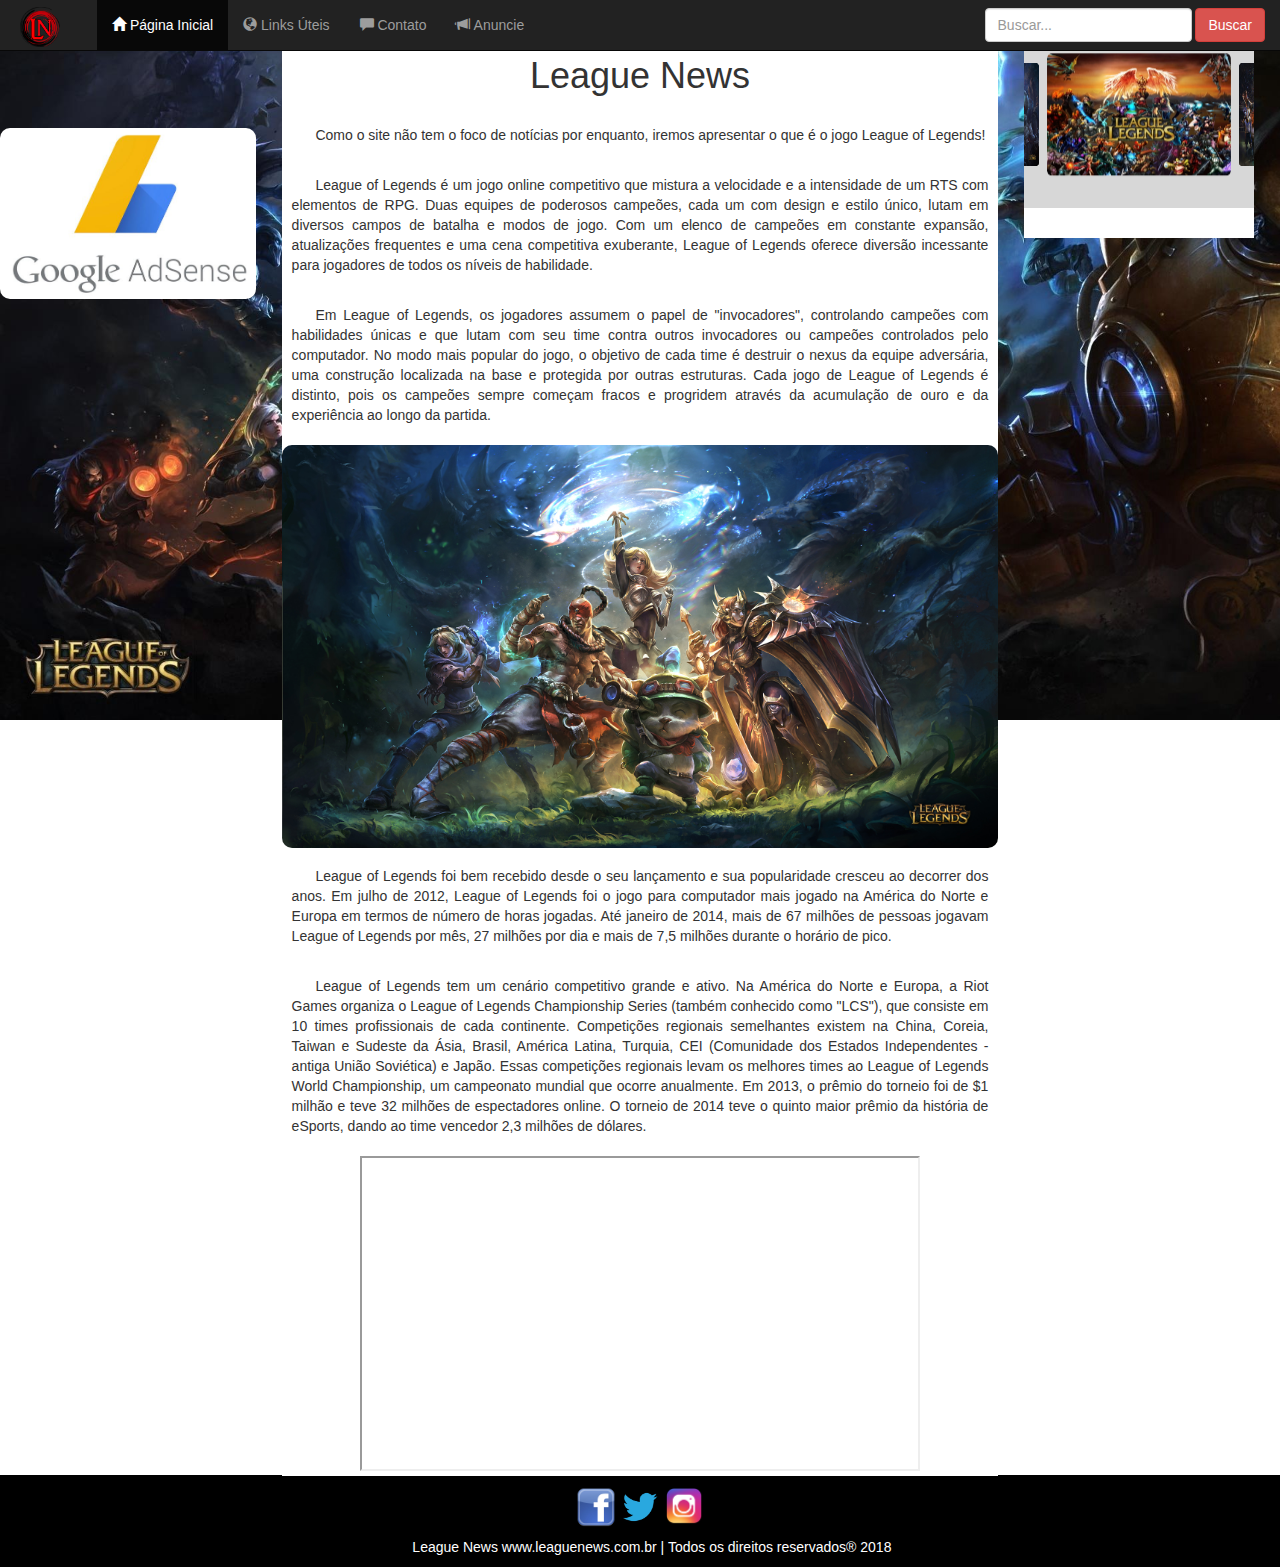
<file: index.html>
<!DOCTYPE html>
<html lang="pt-br">
	<head>
		<title> League News - Empresa focada em compartilhar as notícias mais recentes de League of Legends </title>
		<meta charset="UTF-8">
		<meta name="description" content="Página que tem como foco apresentação de uma empresa de notícias relacionadas ao universo de League of Legends">
		<meta name="author" content="Müller Gonçalves e Thiago Silva">
		<meta name="keywords" content="League of Legends, Notícias, News, Jogos, Empresa">
		<meta name="viewport" content="width=device-width, initial scale=1.0">
		<link rel="stylesheet" type="text/css" href="css/estilo.css">
		<link rel="stylesheet" href="css/bootstrap.min.css">
		<script src="http://arquivos.weblibras.com.br/auto/wl-min.js"></script>
		<script src="js/bootstrap.min.js"></script>
		<script src="js/jquery-3.1.1.min.js"></script>
		<link rel="shortcut icon" href="images/logo.png">
		
		<script src="http://arquivos.weblibras.com.br/auto/wl-min.js"></script>
		<script>
			var wl = new WebLibras();
		</script>

	</head>
	<body>
		<div id="geral">
		<div id="recipiente"></div>
			<nav style="margin-bottom:30px" class="navbar navbar-inverse navbar-fixed-top">
				<a class="navbar-brand" href="index.html">
					<span><img id="logo" src="images/logo.png" width="40" height="40" class="d-inline-block align-top" alt="Logo do WebSite com as letra LN"></span>
				</a>
			<div class="nav-header">
				<a class="navbar-brand" href="index.html">  </a>
			</div>
				<ul class="nav navbar-nav no-wlauto">
					<li class="active"><a href="index.html"><span class="glyphicon glyphicon-home"></span> Página Inicial </a></li>
					<li><a href="links.html"><span class="glyphicon glyphicon-globe"></span> Links Úteis </a></li>
					<li><a href="contato.html"><span class="glyphicon glyphicon-comment"></span> Contato </a></li>
					<li><a href="anuncios.html"><span class="glyphicon glyphicon-bullhorn"></span> Anuncie </a></li>
				</ul>
			<div id="form">
				<form class="navbar-form navbar-left" action="/action_page.php">
					<div class="form-group">
						<input type="text" class="form-control" placeholder="Buscar...">
					</div>
						<button type="submit" class="btn btn-danger"> Buscar </button>
				</form>	
			</div>
			</nav>
			<aside class="esquerda">
				<img id="adsense" class="img-responsive" src="images/ad.jpg" alt="Adsense">
			</aside>
			<section>
				<h1> League News </h1>
				<p> Como o site não tem o foco de notícias por enquanto, iremos apresentar o que é o jogo League of Legends! </p>
				<p> 
					League of Legends é um jogo online competitivo que mistura a velocidade e a intensidade de um RTS com elementos de 	RPG. Duas equipes de poderosos campeões, cada um com design e estilo único, lutam em diversos campos de batalha e modos de jogo. Com um elenco de campeões em constante expansão, atualizações frequentes e uma cena competitiva exuberante, League of Legends oferece diversão incessante para jogadores de todos os níveis de habilidade. 
				</p>
				<p>	
					Em League of Legends, os jogadores assumem o papel de "invocadores", controlando campeões com habilidades únicas e que lutam com seu time contra outros invocadores ou campeões controlados pelo computador. No modo mais popular do jogo, o objetivo de cada time é destruir o nexus da equipe adversária, uma construção localizada na base e protegida por outras estruturas. Cada jogo de League of Legends é distinto, pois os campeões sempre começam fracos e progridem através da acumulação de ouro e da experiência ao longo da partida.
				</p>
				<img class="img-responsive" src="images/pilares.jpg" alt="Principais Personagens">
				<p>
					League of Legends foi bem recebido desde o seu lançamento e sua popularidade cresceu ao decorrer dos anos. Em julho de 2012, League of Legends foi o jogo para computador mais jogado na América do Norte e Europa em termos de número de horas jogadas. Até janeiro de 2014, mais de 67 milhões de pessoas jogavam League of Legends por mês, 27 milhões por dia e mais de 7,5 milhões durante o horário de pico.
				</p>
				<p>
					League of Legends tem um cenário competitivo grande e ativo. Na América do Norte e Europa, a Riot Games organiza o League of Legends Championship Series (também conhecido como "LCS"), que consiste em 10 times profissionais de cada continente. Competições regionais semelhantes existem na China, Coreia, Taiwan e Sudeste da Ásia, Brasil, América Latina, Turquia, CEI (Comunidade dos Estados Independentes - antiga União Soviética) e Japão. Essas competições regionais levam os melhores times ao League of Legends World Championship, um campeonato mundial que ocorre anualmente. Em 2013, o prêmio do torneio foi de $1 milhão e teve 32 milhões de espectadores online. O torneio de 2014 teve o quinto maior prêmio da história de eSports, dando ao time vencedor 2,3 milhões de dólares.
				</p>
				<div id="video">
					<iframe class="videosection" src="https://www.youtube.com/embed/tshT8ccEpvY" allow="autoplay; encrypted-media" allowfullscreen></iframe>
				</div>	
			</section>
			<article class="direita">
				<h2 class="naoaparece"> Olá </h2>
				<iframe class="galeria" src="wowslider.html"></iframe>
			</article>
			<footer class="rodape">
					<a target="_blank" href="http://www.facebook.com.br"> <img src="images/face.png" alt="facebook logo"></a> 
					<a target="_blank" href="http://www.twitter.com.br"> <img src="images/twitter.png" alt="twitter logo"></a> 
					<a target="_blank" href="https://www.instagram.com/?hl=pt-br"><img src="images/instagram.png" alt="instagram logo"></a>
				<p> League News <span id="linksite">www.leaguenews.com.br</span> | Todos os direitos reservados&reg; 2018</p>
			</footer>
		</div>
	</body>
</html>
</file>
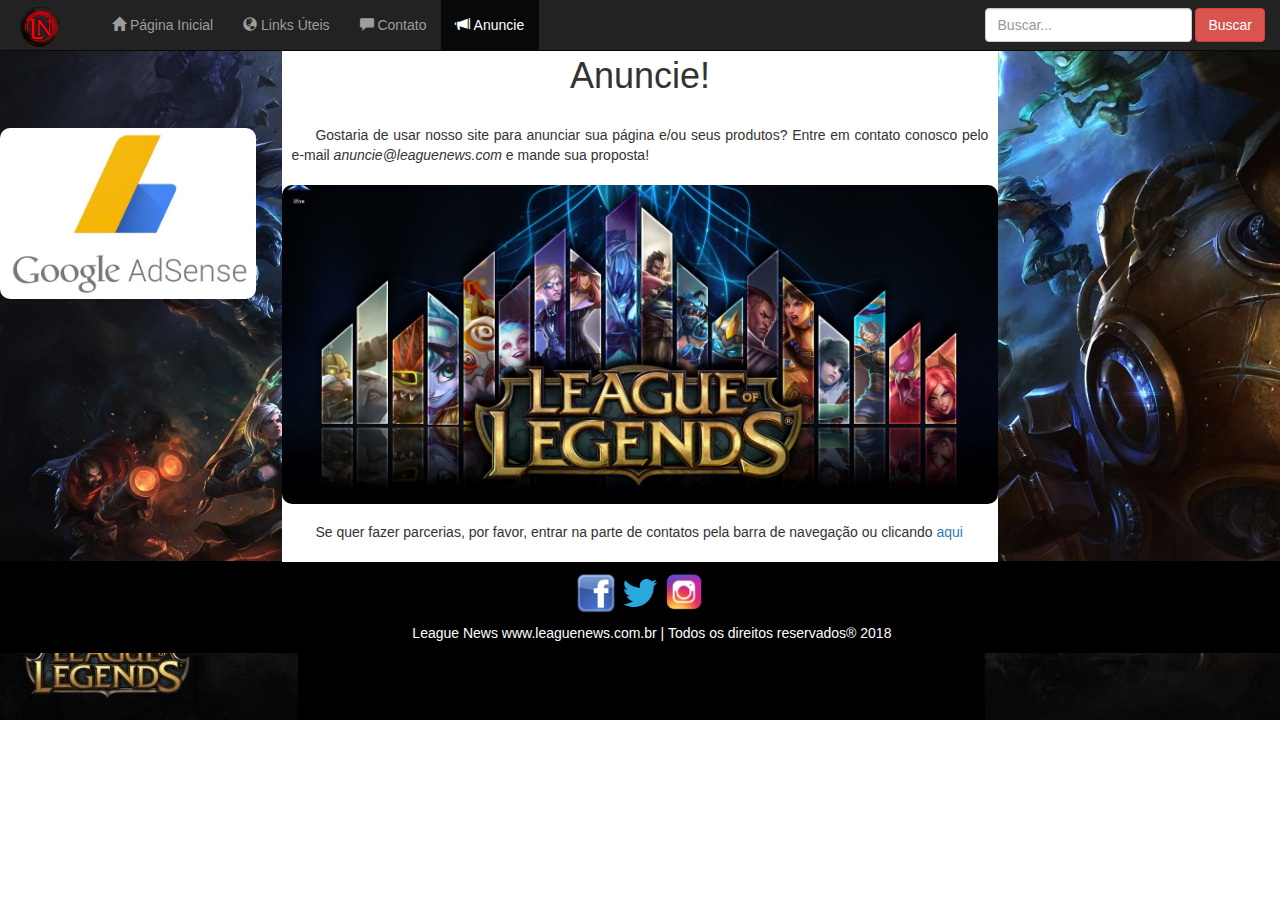
<file: anuncios.html>
<!DOCTYPE html>
<html lang="pt-br">
	<head>
		<title> League News - Empresa focada em compartilhar as notícias mais recentes de League of Legends </title>
		<meta charset="UTF-8">
		<meta name="description" content="Página que tem como foco apresentação de uma empresa de notícias relacionadas ao universo de League of Legends">
		<meta name="author" content="Müller Gonçalves e Thiago Silva">
		<meta name="keywords" content="League of Legends, Notícias, News, Jogos, Empresa">
		<meta name="viewport" content="width=device-width, initial scale=1.0">
		<link rel="stylesheet" type="text/css" href="css/estilo.css">
		<link rel="stylesheet" href="css/bootstrap.min.css">
		<script src="js/bootstrap.min.js"></script>
		<script src="js/jquery-3.1.1.min.js"></script>
		<link rel="shortcut icon" href="images/logo.png">
		<script src="http://arquivos.weblibras.com.br/auto/wl-min.js"></script>
		<script>
			var wl = new WebLibras();
		</script>
	</head>
	<body>
		<div id="geral">
			<nav style="margin-bottom:30px" class="navbar navbar-inverse navbar-fixed-top">
			<a class="navbar-brand" href="index.html">
				<span><img id="logo" src="images/logo.png" width="40" height="40" class="d-inline-block align-top" alt="Logo do WebSite com as letra LN"></span>
			</a>
			<div class="nav-header">
				<a class="navbar-brand" href="index.html">  </a>
			</div>
				<ul class="nav navbar-nav no-wlauto">
					<li><a href="index.html"><span class="glyphicon glyphicon-home"></span> Página Inicial </a></li>
					<li><a href="links.html"><span class="glyphicon glyphicon-globe"></span> Links Úteis </a></li>
					<li><a href="contato.html"><span class="glyphicon glyphicon-comment"></span> Contato </a></li>
					<li class="active"><a href="anuncios.html"><span class="glyphicon glyphicon-bullhorn"></span> Anuncie </a></li>
				</ul>
			<div id="form">
				<form class="navbar-form navbar-left" action="/action_page.php">
					<div class="form-group">
						<input type="text" class="form-control" placeholder="Buscar...">
					</div>
						<button type="submit" class="btn btn-danger"> Buscar </button>
				</form>	
			</div>
			</nav>
			<aside class="esquerda">
				<img id="adsense" class="img-responsive" src="images/ad.jpg" alt="Adsense">
			</aside>
			<section>
				<h1> Anuncie! </h1>
				<p id="anuncio">
					Gostaria de usar nosso site para anunciar sua página e/ou seus produtos? Entre em contato conosco pelo e-mail <span id="email"> anuncie@leaguenews.com </span> e mande sua proposta!
				</p>
				<img class="img-responsive" src="images/lol.png" alt="Imagem do jogo League of Legends">
				<p>
					Se quer fazer parcerias, por favor, entrar na parte de contatos pela barra de navegação ou clicando <a href="contato.html"> aqui </a>
				</p>	
			</section>
			<footer class="rodape">
					<a target="_blank" href="http://www.facebook.com.br"> <img src="images/face.png" alt="facebook logo"></a> 
					<a target="_blank" href="http://www.twitter.com.br"> <img src="images/twitter.png" alt="twitter logo"></a> 
					<a target="_blank" href="https://www.instagram.com/?hl=pt-br"><img src="images/instagram.png" alt="instagram logo"></a>
				<p> League News <span id="linksite">www.leaguenews.com.br</span> | Todos os direitos reservados&reg; 2018</p>
			</footer>
		</div>
	</body>
</html>
</file>
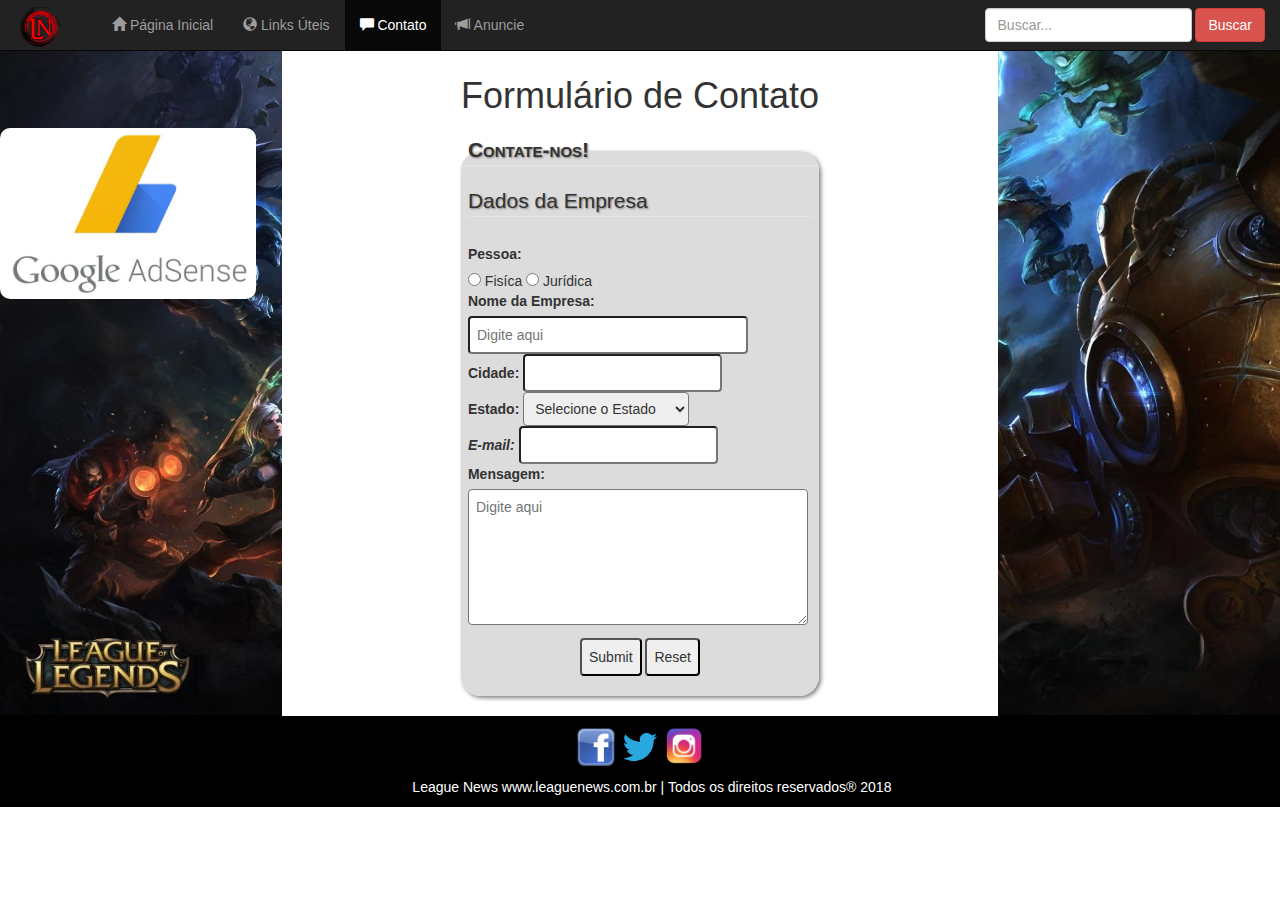
<file: contato.html>
<!DOCTYPE html>
<html lang="pt-br">
	<head>
		<title> League News - Empresa focada em compartilhar as notícias mais recentes de League of Legends </title>
		<meta charset="UTF-8">
		<meta name="description" content="Página que tem como foco apresentação de uma empresa de notícias relacionadas ao universo de League of Legends">
		<meta name="author" content="Müller Gonçalves e Thiago Silva">
		<meta name="keywords" content="League of Legends, Notícias, News, Jogos, Empresa">
		<meta name="viewport" content="width=device-width, initial scale=1.0">
		<link rel="stylesheet" type="text/css" href="css/estilo.css">
		<link rel="stylesheet" href="css/bootstrap.min.css">
		<script src="js/bootstrap.min.js"></script>
		<script src="js/jquery-3.1.1.min.js"></script>
		<script type="text/javascript" src="js/script.js"></script>
		<link rel="shortcut icon" href="images/logo.png">
		<script src="http://arquivos.weblibras.com.br/auto/wl-min.js"></script>
		<script>
			var wl = new WebLibras();
		</script>
	</head>
	<body>
		<div id="geral">
			<nav style="margin-bottom:30px" class="navbar navbar-inverse navbar-fixed-top">
			<a class="navbar-brand" href="index.html">
				<span><img id="logo" src="images/logo.png" width="40" height="40" class="d-inline-block align-top" alt="Logo do WebSite com as letra LN"></span>
			</a>
			<div class="nav-header">
				<a class="navbar-brand" href="index.html">  </a>
			</div>
				<ul class="nav navbar-nav no-wlauto">
					<li><a href="index.html"><span class="glyphicon glyphicon-home"></span> Página Inicial </a></li>
					<li><a href="links.html"><span class="glyphicon glyphicon-globe"></span> Links Úteis </a></li>
					<li class="active"><a href="contato.html"><span class="glyphicon glyphicon-comment"></span> Contato </a></li>
					<li><a href="anuncios.html"><span class="glyphicon glyphicon-bullhorn"></span> Anuncie </a></li>
				</ul>
			<div id="form">
				<form class="navbar-form navbar-left" action="">
					<div class="form-group">
						<input type="text" class="form-control" placeholder="Buscar...">
					</div>
						<button type="submit" class="btn btn-danger"> Buscar </button>
				</form>	
			</div>
			</nav>
			<aside class="esquerda">
				<img id="adsense" class="img-responsive" src="images/ad.jpg" alt="Adsense">
			</aside>
			<section><br>
			<h1> Formulário de Contato </h1>
			<form method="post" name="form" action="/action_page.php" id="formi" onSubmit="return validar()">
				<fieldset class="maior">
					<legend class="titulo">
						Contate-nos!
					</legend>
						<fieldset class="caixa">
							<legend> Dados da Empresa </legend>
							<label id="pessoa"> Pessoa: </label><br>
							<input type="radio" name="pessoa" value="F"> Fisíca 
							<input type="radio" name="pessoa" value="J"> Jurídica <br>
							<label id="nomeEmpresa">Nome da Empresa:</label> 
							<input type="text" name="nome" size="30" required="required" placeholder="Digite aqui"><br>
							<label id="cidade">Cidade:</label>
							<input type="text" name="cidade" size="20" required="required"><br>
							<label>Estado:</label>
							<select id="estado" name="estado">
								<option value="estado">Selecione o Estado</option> 
								<option value="ac">Acre</option> 
								<option value="al">Alagoas</option> 
								<option value="am">Amazonas</option> 
								<option value="ap">Amapá</option> 
								<option value="ba">Bahia</option> 
								<option value="ce">Ceará</option> 
								<option value="df">Distrito Federal</option> 
								<option value="es">Espírito Santo</option> 
								<option value="go">Goiás</option>
								<option value="ma">Maranhão</option>
								<option value="mt">Mato Grosso</option> 
								<option value="ms">Mato Grosso do Sul</option> 
								<option value="mg">Minas Gerais</option> 
								<option value="pa">Pará</option> 
								<option value="pb">Paraíba</option> 
								<option value="pr">Paraná</option> 
								<option value="pe">Pernambuco</option> 
								<option value="pi">Piauí</option> 
								<option value="rj">Rio de Janeiro</option> 
								<option value="rn">Rio Grande do Norte</option> 
								<option value="ro">Rondônia</option> 
								<option value="rs">Rio Grande do Sul</option> 
								<option value="rr">Roraima</option> 
								<option value="sc">Santa Catarina</option> 
								<option value="se">Sergipe</option> 
								<option value="sp">São Paulo</option> 
								<option value="to">Tocantins</option> 
							</select><br>
						<label id="email">E-mail:</label>
						<input type="email" required="required" name="email">&nbsp;&nbsp;&nbsp;&nbsp;<br>
						<label id="mensagem"> Mensagem: </label><br>
						<textarea name="cursos" cols="38" rows="6" placeholder="Digite aqui"></textarea>
					</fieldset>
					<div class="botao">
						<input type="submit" name="Enviar" id="botao">
						<input type="reset" name="Limpar" id="botao2">
					</div><br>
				</fieldset>
			</form><br>
			</section>
			<footer class="rodape">
					<a target="_blank" href="http://www.facebook.com.br"> <img src="images/face.png" alt="facebook logo"></a> 
					<a target="_blank" href="http://www.twitter.com.br"> <img src="images/twitter.png" alt="twitter logo"></a> 
					<a target="_blank" href="https://www.instagram.com/?hl=pt-br"><img src="images/instagram.png" alt="instagram logo"></a>
				<p> League News <span id="linksite">www.leaguenews.com.br</span> | Todos os direitos reservados&reg; 2018</p>
			</footer>
		</div>
	</body>
</html>
</file>
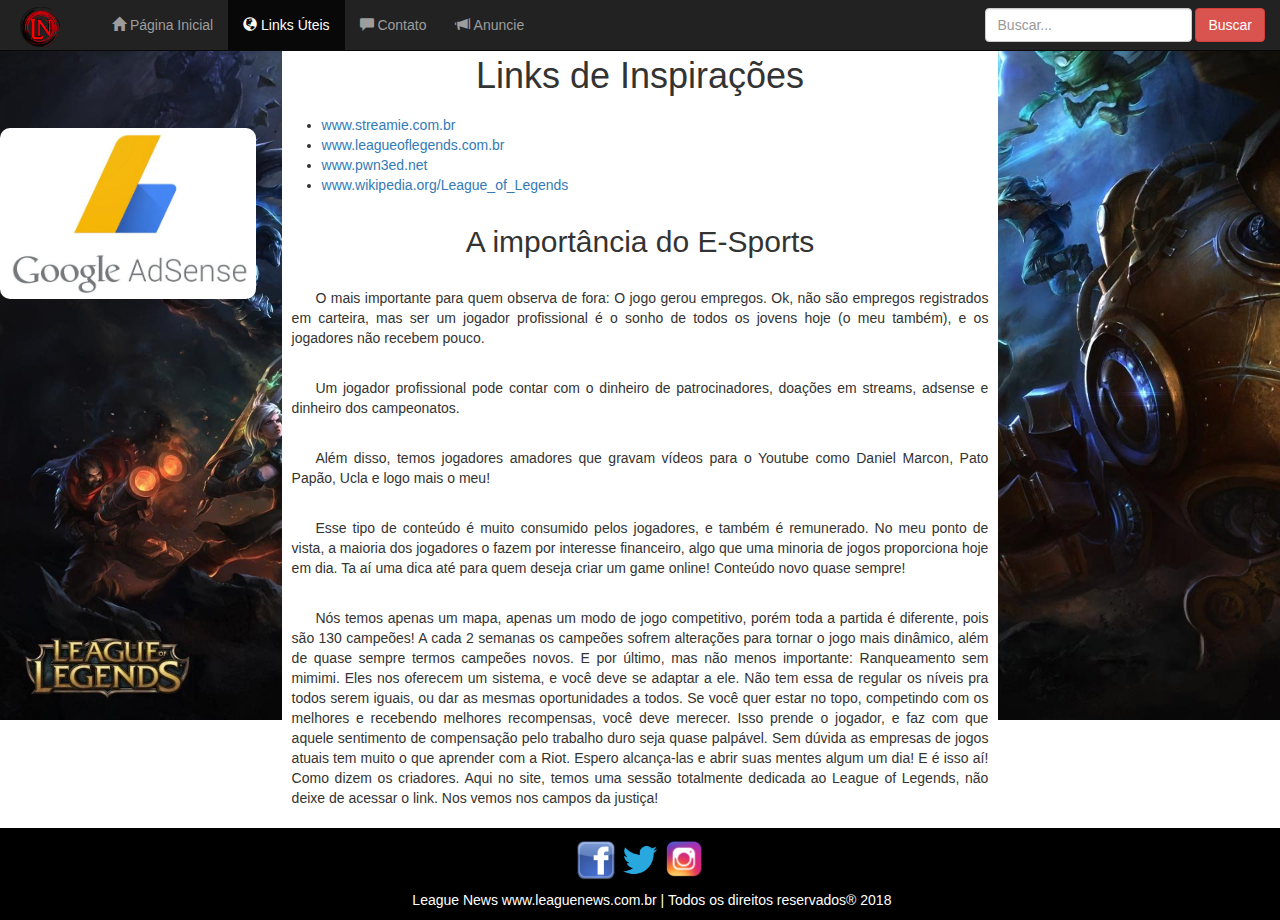
<file: links.html>
<!DOCTYPE html>
<html lang="pt-br">
	<head>
		<title> League News - Empresa focada em compartilhar as notícias mais recentes de League of Legends </title>
		<meta charset="UTF-8">
		<meta name="description" content="Página que tem como foco apresentação de uma empresa de notícias relacionadas ao universo de League of Legends">
		<meta name="author" content="Müller Gonçalves e Thiago Silva">
		<meta name="keywords" content="League of Legends, Notícias, News, Jogos, Empresa">
		<meta name="viewport" content="width=device-width, initial scale=1.0">
		<link rel="stylesheet" type="text/css" href="css/estilo.css">
		<link rel="stylesheet" href="css/bootstrap.min.css">
		<script src="js/bootstrap.min.js"></script>
		<script src="js/jquery-3.1.1.min.js"></script>
		<link rel="shortcut icon" href="images/logo.png">
		<script src="http://arquivos.weblibras.com.br/auto/wl-min.js"></script>
		<script>
			var wl = new WebLibras();
		</script>
	</head>
	<body>
		<div id="geral">
			<nav style="margin-bottom:30px" class="navbar navbar-inverse navbar-fixed-top">
			<a class="navbar-brand" href="index.html">
				<span><img id="logo" src="images/logo.png" width="40" height="40" class="d-inline-block align-top" alt="Logo do WebSite com as letra LN"></span>
			</a>
			<div class="nav-header">
				<a class="navbar-brand" href="index.html">  </a>
			</div>
				<ul class="nav navbar-nav no-wlauto">
					<li><a href="index.html"><span class="glyphicon glyphicon-home"></span> Página Inicial </a></li>
					<li class="active"><a href="links.html"><span class="glyphicon glyphicon-globe"></span> Links Úteis </a></li>
					<li><a href="contato.html"><span class="glyphicon glyphicon-comment"></span> Contato </a></li>
					<li><a href="anuncios.html"><span class="glyphicon glyphicon-bullhorn"></span> Anuncie </a></li>
				</ul>
			<div id="form">
				<form class="navbar-form navbar-left" action="/action_page.php">
					<div class="form-group">
						<input type="text" class="form-control" placeholder="Buscar...">
					</div>
						<button type="submit" class="btn btn-danger"> Buscar </button>
				</form>	
			</div>
			</nav>
			<aside class="esquerda">
				<img id="adsense" class="img-responsive" src="images/ad.jpg" alt="Adsense">
			</aside>
			<section>
				<h1> Links de Inspirações </h1>
				<ul class="link">
					<li><a href="https://streamie.com.br/"> www.streamie.com.br </a></li>
					<li><a href="https://play.br.leagueoflegends.com/pt_BR"> www.leagueoflegends.com.br  </a></li>
					<li><a href="www.pwn3ed.net/"> www.pwn3ed.net </a></li>
					<li><a href="https://pt.wikipedia.org/wiki/League_of_Legends"> www.wikipedia.org/League_of_Legends </a></li>
				</ul>
				<h2> A importância do E-Sports </h2>
				<p>
					O mais importante para quem observa de fora: O jogo gerou empregos. Ok, não são empregos registrados em carteira, mas ser um jogador profissional é o sonho de todos os jovens hoje (o meu também), e os jogadores não recebem pouco.
				</p>
				<p>
					Um jogador profissional pode contar com o dinheiro de patrocinadores, doações em streams, adsense e dinheiro dos campeonatos.
				</p>
				<p>
					Além disso, temos jogadores amadores que gravam vídeos para o Youtube como Daniel Marcon, Pato Papão, Ucla e logo mais o meu!
				</p>
				<p>
					Esse tipo de conteúdo é muito consumido pelos jogadores, e também é remunerado.
					No meu ponto de vista, a maioria dos jogadores o fazem por interesse financeiro, algo que uma minoria de jogos proporciona hoje em dia.
					Ta aí uma dica até para quem deseja criar um game online!
					Conteúdo novo quase sempre!
				</p>
				<p>
					Nós temos apenas um mapa, apenas um modo de jogo competitivo, porém toda a partida é diferente, pois são 130 campeões!

					A cada 2 semanas os campeões sofrem alterações para tornar o jogo mais dinâmico, além de quase sempre termos campeões novos.

					E por último, mas não menos importante: Ranqueamento sem mimimi.

					Eles nos oferecem um sistema, e você deve se adaptar a ele.

					Não tem essa de regular os níveis pra todos serem iguais, ou dar as mesmas oportunidades a todos.

					Se você quer estar no topo, competindo com os melhores e recebendo melhores recompensas, você deve merecer.

					Isso prende o jogador, e faz com que aquele sentimento de compensação pelo trabalho duro seja quase palpável.

					Sem dúvida as empresas de jogos atuais tem muito o que aprender com a Riot.

					Espero alcança-las e abrir suas mentes algum um dia!

					E é isso aí! Como dizem os criadores.

					Aqui no site, temos uma sessão totalmente dedicada ao League of Legends, não deixe de acessar o link.

					Nos vemos nos campos da justiça!
				</p>
			</section>
			<footer class="rodape">
					<a target="_blank" href="http://www.facebook.com.br"> <img src="images/face.png" alt="facebook logo"></a> 
					<a target="_blank" href="http://www.twitter.com.br"> <img src="images/twitter.png" alt="twitter logo"></a> 
					<a target="_blank" href="https://www.instagram.com/?hl=pt-br"><img src="images/instagram.png" alt="instagram logo"></a>
				<p> League News <span id="linksite">www.leaguenews.com.br</span> | Todos os direitos reservados&reg; 2018</p>
			</footer>
		</div>
	</body>
</html>
</file>
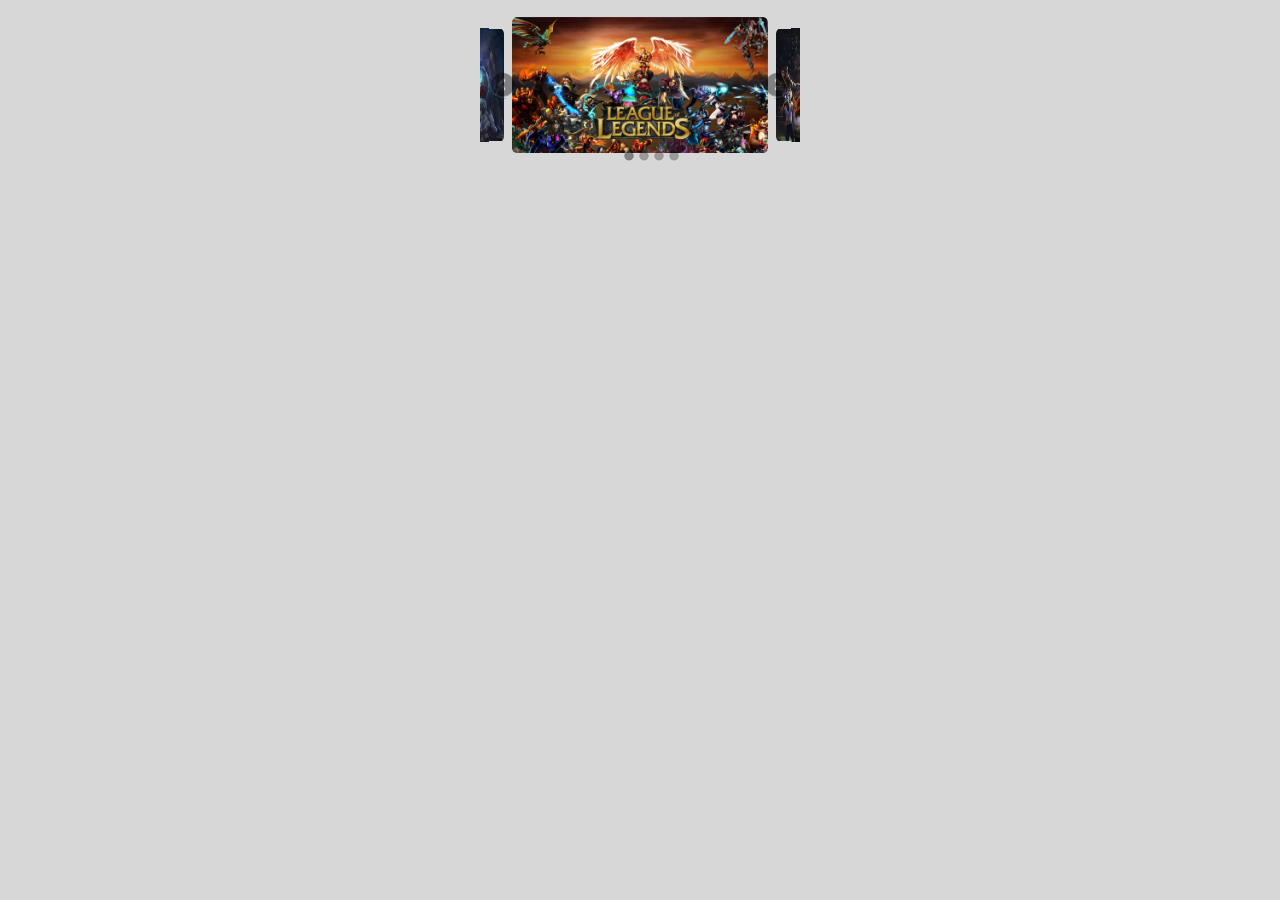
<file: wowslider.html>
<!DOCTYPE html>
<html>
<head>
	<title>Slider html</title>
	<meta http-equiv="content-type" content="text/html; charset=utf-8" />
	<meta name="description" content="Made with WOW Slider - Create beautiful, responsive image sliders in a few clicks. Awesome skins and animations. Slider html" />
	
	<!-- Start WOWSlider.com HEAD section --> <!-- add to the <head> of your page -->
	<link rel="stylesheet" type="text/css" href="engine1/style.css" />
	<script type="text/javascript" src="engine1/jquery.js"></script>
	<!-- End WOWSlider.com HEAD section -->

</head>
<body style="background-color:#d7d7d7;margin:auto">
	
	<!-- Start WOWSlider.com BODY section --> <!-- add to the <body> of your page -->
	<div id="wowslider-container1">
	<div class="ws_images"><ul>
		<li><img src="data1/images/league1.jpg" alt="league1" title="league1" id="wows1_0"/></li>
		<li><img src="data1/images/league2.jpg" alt="league2" title="league2" id="wows1_1"/></li>
		<li><a href="http://wowslider.com"><img src="data1/images/league3.jpg" alt="jquery slideshow" title="league3" id="wows1_2"/></a></li>
		<li><img src="data1/images/league4.jpg" alt="league4" title="league4" id="wows1_3"/></li>
	</ul></div>
	<div class="ws_bullets"><div>
		<a href="#" title="league1"><span><img src="data1/tooltips/league1.jpg" alt="league1"/>1</span></a>
		<a href="#" title="league2"><span><img src="data1/tooltips/league2.jpg" alt="league2"/>2</span></a>
		<a href="#" title="league3"><span><img src="data1/tooltips/league3.jpg" alt="league3"/>3</span></a>
		<a href="#" title="league4"><span><img src="data1/tooltips/league4.jpg" alt="league4"/>4</span></a>
	</div></div><div class="ws_script" style="position:absolute;left:-99%"><a href="http://wowslider.com">slider html</a> by WOWSlider.com v8.2</div>
	<div class="ws_shadow"></div>
	</div>	
	<script type="text/javascript" src="engine1/wowslider.js"></script>
	<script type="text/javascript" src="engine1/script.js"></script>
	<!-- End WOWSlider.com BODY section -->

</body>
</html>
</file>
<file: css/estilo.css>
@charset "UTF-8";
@author "Müller Gonçalves e Thiago Silva";

* {
	margin: 0 auto;
}

h1, h2, h3, h4 {
	padding: 10px;
	text-align: center;
}

#adsense {
	margin-top: 50%;
}

#geral {
	width: 100%;
	height: auto;
}

.naoaparece {
	display: none;
}

.videosection {
	width: 560px;
	height: 315px; 
	max-width: 100%;
}

.galeria {
	width:320px;
	height:170px;
	max-width:100%;
	overflow:hidden;
	border:none;
	padding:0;
	margin:0 auto;
	display:block;
}

body {
	background-image: url(../images/background.jpg);
	background-repeat: no-repeat;
	background-attachment: fixed;
	background-size: 100%;
}

.img1 {
        flex-direction: row;
        justify-content: center;
        align-items: center;
}

p {
	text-align: justify;
	text-indent: 1.7em;
	padding: 10px;
}

.descript {
	text-align: center;
}

#logo {
    margin: -8px;
	margin-left: 5px;
}

#logo:hover {
	-webkit-filter: brightness(150%); 
}

#form {
	float: right;
}

section {
	width: 56%;
	height: auto;
	margin: 2%;
	margin-bottom: -0.01%;
	float: left;
	background-color: white;
}

.conteudo {
	font-family: Tahoma,Verdana,Segoe,sans-serif;
	font-size:1.4em;
	padding: 10px 25px 10px 25px;
	text-shadow: 1px 1px 1px gray;
}

.direita {
	margin-top: 3%;
	margin-right: 2%;
	width: 18%;
	height: 200px;
	background-color: white;
	float: left;
}

.esquerda {
	width: 20%;
	height: auto;
	float: left;
}

.img-responsive {
	margin-bottom: 1%;
	border-radius: 10px;
}

footer {
	width: 100%;
	height: auto;
	background-color: black;
	color: white;
	clear: both;	
}

footer p{
	text-align: center;
	margin-bottom:0;
}

.rodape{	
	text-align: center;
}

.rodape img{
	width:40px;
	padding-top: 12px;
}

#email {
	font-style: italic;
}

.maior{
	width:50%;
	margin:0 auto;
	background-color: Gainsboro;
	border-radius:20px;
	box-shadow:2px 2px 4px gray;
}

.titulo{
	font-size:1.5em;
	font-weight:bold;
	font-variant: small-caps;
}

legend{
	text-shadow:1px 1px 2px gray;
}

input,textarea,select{
	padding:7px;
	border-radius:4px;
}

.menor{
	border-radius:15px;
}

input:hover,select:hover,textarea:hover{
	border:1px solid navy;
}

#contato {
	margin: 0 auto;
}

.caixa{
	padding:2%;
}

.titulo{
	padding-left: 2%;
}

.botao {
	text-align: center;
}

#legenda {
	color: white;
}

#video {
	text-align: center;
}




div#conteudo > ul {
    border: 1px solid black;
}





@media screen and (max-width:1200px) {
	body {
	background-image: url(../images/background.jpg);
	background-repeat: no-repeat;
	background-attachment: fixed;
	background-size: 100% 100%;
	}
	section {
		margin-bottom: -0.01%;
	}
}

@media screen and (max-width:960px) {
	body {
	background-image: url(../images/background.jpg);
	background-repeat: no-repeat;
	background-attachment: fixed;
	background-size: 100% 100%;
	}
}

@media screen and (max-width:768px) {
	.direita {
		margin-top: 6%;
	}
	.esquerda {
		margin-top: 12%;
	}
	section {
		margin-top: 6%;
		margin-bottom: -0.2%;
	}
	#form {
		display: none !important;
	}
	#geral {
		font-size: 1.0em;
	}
	input {
		width: 90%;
	}
	textarea {
		width: 90%;
	}
}

@media screen and (max-width:480px) {
	#logo {
		display: none;
	}
	nav {
		width: 100%;
	}
	li {
		text-align: center;
	}
	.esquerda {
		display: none;
	}
	.direita {
		display: none;
	}
	section {
		width: 100%;
		margin-top: 35%;
	}
}

@media screen and (max-width:320px) {
	#logo {
		display: none;
	}
	nav {
		width: 100%;
	}
	li {
		text-align: center;
	}
	.esquerda {
		display: none;
	}
	.direita {
		display: none;
	}
	section {
		width: 100%;
		margin-top: 55%;
	}
	select {
		width: 65%;
	}
}
</file>
<file: engine1/style.css>
/*
 *	generated by WOW Slider 8.2
 *	template Fresh
 */
@import url(https://fonts.googleapis.com/css?family=Open+Sans&subset=latin,cyrillic,latin-ext);
#wowslider-container1 { 
	display: table;
	zoom: 1; 
	position: relative;
	width: 100%;
	max-width: 320px;
	max-height:170px;
	margin:0px auto 0px;
	z-index:90;
	text-align:left; /* reset align=center */
	font-size: 10px;
	text-shadow: none; /* fix some user styles */

	/* reset box-sizing (to boostrap friendly) */
	-webkit-box-sizing: content-box;
	-moz-box-sizing: content-box;
	box-sizing: content-box; 
}
* html #wowslider-container1{ width:320px }
#wowslider-container1 .ws_images ul{
	position:relative;
	width: 10000%; 
	height:100%;
	left:0;
	list-style:none;
	margin:0;
	padding:0;
	border-spacing:0;
	overflow: visible;
	/*table-layout:fixed;*/
}
#wowslider-container1 .ws_images ul li{
	position: relative;
	width:1%;
	height:100%;
	line-height:0; /*opera*/
	overflow: hidden;
	float:left;
	/*font-size:0;*/
	padding:0 0 0 0 !important;
	margin:0 0 0 0 !important;
}

#wowslider-container1 .ws_images{
	position: relative;
	left:0;
	top:0;
	height:100%;
	max-height:170px;
	max-width: 320px;
	vertical-align: top;
	border:none;
	overflow: hidden;
}
#wowslider-container1 .ws_images ul a{
	width:100%;
	height:100%;
	max-height:170px;
	display:block;
	color:transparent;
}
#wowslider-container1 img{
	max-width: none !important;
}
#wowslider-container1 .ws_images .ws_list img,
#wowslider-container1 .ws_images > div > img{
	width:100%;
	border:none 0;
	max-width: none;
	padding:0;
	margin:0;
}
#wowslider-container1 .ws_images > div > img {
	max-height:170px;
}

#wowslider-container1 .ws_images iframe {
	position: absolute;
	z-index: -1;
}

#wowslider-container1 .ws-title > div {
	display: inline-block !important;
}

#wowslider-container1 a{ 
	text-decoration: none; 
	outline: none; 
	border: none; 
}

#wowslider-container1  .ws_bullets { 
	float: left;
	position:absolute;
	z-index:70;
}
#wowslider-container1  .ws_bullets div{
	position:relative;
	float:left;
	font-size: 0px;
}
/* compatibility with Joomla styles */
#wowslider-container1  .ws_bullets a {
	line-height: 0;
}

#wowslider-container1  .ws_script{
	display:none;
}
#wowslider-container1 sound, 
#wowslider-container1 object{
	position:absolute;
}

/* prevent some of users reset styles */
#wowslider-container1 .ws_effect {
	position: static;
	width: 100%;
	height: 100%;
}

#wowslider-container1 .ws_photoItem {
	border: 2em solid #fff;
	margin-left: -2em;
	margin-top: -2em;
}
#wowslider-container1 .ws_cube_side {
	background: #A6A5A9;
}


#wowslider-container1.ws_gestures {
	cursor: -webkit-grab;
	cursor: -moz-grab;
	cursor: url("[data-uri]"), move;
}
#wowslider-container1.ws_gestures.ws_grabbing {
	cursor: -webkit-grabbing;
	cursor: -moz-grabbing;
	cursor: url("[data-uri]"), move;
}

/* hide controls when video start play */
#wowslider-container1.ws_video_playing .ws_bullets {
	display: none;
}
#wowslider-container1.ws_video_playing:hover .ws_bullets {
	display: block;
}
/* IE fix because it don't show controls on hover if frame visible */
#wowslider-container1.ws_video_playing_ie .ws_bullets,
#wowslider-container1.ws_video_playing_ie a.ws_next,
#wowslider-container1.ws_video_playing_ie a.ws_prev {
	display: block;
}


/* youtube/vimeo buttons */
#wowslider-container1 .ws_video_btn {
	position: absolute;
	display: none;
	cursor: pointer;
	top: 0;
	left: 0;
	width: 100%;
	height: 100%;
	z-index: 55;
}
#wowslider-container1 .ws_video_btn.ws_youtube,
#wowslider-container1 .ws_video_btn.ws_vimeo {
	display: block;
}
#wowslider-container1 .ws_video_btn div {
	position: absolute;
	background-image: url(./playvideo.png);
	background-size: 200%;
	top: 50%;
	left: 50%;
	width: 7em;
	height: 5em;
	margin-left: -3.5em;
	margin-top: -2.5em;
}
#wowslider-container1 .ws_video_btn.ws_youtube div {
	background-position: 0 0;
}
#wowslider-container1 .ws_video_btn.ws_youtube:hover div {
	background-position: 100% 0;
}
#wowslider-container1 .ws_video_btn.ws_vimeo div {
	background-position: 0 100%;
}
#wowslider-container1 .ws_video_btn.ws_vimeo:hover div {
	background-position: 100% 100%;
}

#wowslider-container1 .ws_playpause.ws_hide {
	display: none !important;
}

#wowslider-container1  .ws_bullets { 
	padding: 9px; 
}
#wowslider-container1 .ws_bullets a { 
	width:10px;
	height:10px;
	background: url(./bullet.png) left top;
	float: left; 
	text-indent: -4000px; 
	position:relative;
	margin-left:5px;
	color:transparent;
}
#wowslider-container1 .ws_bullets a:hover, #wowslider-container1 .ws_bullets a.ws_selbull{
	background-position: 0 100%;
}
#wowslider-container1 a.ws_next, #wowslider-container1 a.ws_prev {
	position:absolute;
	top:50%;
	margin-top:-1.3em;
	z-index:60;
	height: 2.7em;
	width: 2.7em;
	background-image: url(./arrows.png);
	background-size: 200%;
}
#wowslider-container1 a.ws_next{
	background-position: 100% 0;
	right:1em;
}
#wowslider-container1 a.ws_prev {
	background-position: 0 0; 
	left:1em;
}

/*playpause*/
#wowslider-container1 .ws_playpause {
    width: 2.7em;
    height: 2.7em;
    position: absolute;
    top: 50%;
    left: 50%;
    margin-left: -1.3em;
    margin-top: -1.3em;
    z-index: 59;
	background-size: 100%;
}

#wowslider-container1 .ws_pause {
    background-image: url(./pause.png);
}

#wowslider-container1 .ws_play {
    background-image: url(./play.png);
}

#wowslider-container1 .ws_pause:hover, #wowslider-container1 .ws_play:hover {
    background-position: 100% 100% !important;
}/* bottom center */
#wowslider-container1  .ws_bullets {
    bottom: 0px;
	left:50%;
}
#wowslider-container1  .ws_bullets div{
	left:-50%;
}
#wowslider-container1 .ws-title{
	position:absolute;
	display:block;
	font: 2em 'Open Sans', sans-serif;
	bottom: 0.7em;
	left: 0.5em;
	margin-right: 0.5em; 
	color:#fff;
	z-index: 50;
	line-height: 1em;
	font-weight: bold;
}
#wowslider-container1 .ws-title div,#wowslider-container1 .ws-title span{
	display:inline-block;
	padding:0.4em 0.5em;
	background:#559674;
}
#wowslider-container1 .ws-title div{
	display:block;
	margin-top:0;
	font-size: 0.7em;
	line-height: 1.15em;
	padding:0.6em 0.7em;
	font-weight: normal;
	background:#fff;
	color:#888888;
}#wowslider-container1 .ws_images > ul{
	animation: wsBasic 16s infinite;
	-moz-animation: wsBasic 16s infinite;
	-webkit-animation: wsBasic 16s infinite;
}
@keyframes wsBasic{0%{left:-0%} 12.5%{left:-0%} 25%{left:-100%} 37.5%{left:-100%} 50%{left:-200%} 62.5%{left:-200%} 75%{left:-300%} 87.5%{left:-300%} }
@-moz-keyframes wsBasic{0%{left:-0%} 12.5%{left:-0%} 25%{left:-100%} 37.5%{left:-100%} 50%{left:-200%} 62.5%{left:-200%} 75%{left:-300%} 87.5%{left:-300%} }
@-webkit-keyframes wsBasic{0%{left:-0%} 12.5%{left:-0%} 25%{left:-100%} 37.5%{left:-100%} 50%{left:-200%} 62.5%{left:-200%} 75%{left:-300%} 87.5%{left:-300%} }

#wowslider-container1 .ws_images img, #wowslider-container1 .ws_effect img, #wowslider-container1 .ws_effect>* {
    border-radius: 6px; 
	-moz-border-radius:6px;
	-webkit-border-radius:6px;
}
#wowslider-container1 .ws_bullets  a img{
	text-indent:0;
	display:block;
	bottom:20px;
	left:-45px;
	visibility:hidden;
	position:absolute;
    border: 4px solid #FFF;
	border-radius:6px;
	-moz-border-radius:6px;
	-webkit-border-radius:6px;
	max-width:none;
}
#wowslider-container1 .ws_bullets a:hover img{
	visibility:visible;
}

#wowslider-container1 .ws_bulframe div div{
	height:48px;
	overflow:visible;
	position:relative;
}
#wowslider-container1 .ws_bulframe div {
	left:0;
	overflow:hidden;
	position:relative;
	width:90px;
	background-color:#FFF;
}
#wowslider-container1  .ws_bullets .ws_bulframe{
	display:none;
	bottom:18px;
	overflow:visible;
	position:absolute;
	cursor:pointer;
    border: 4px solid #FFF;
	border-radius:6px;
	-moz-border-radius:6px;
	-webkit-border-radius:6px;
}
#wowslider-container1 .ws_bulframe span{
	display:block;
	position:absolute;
	bottom:-10px;
	margin-left:-6px;
	left:45px;
	background:url(./triangle.png);
	width:15px;
	height:6px;
}#wowslider-container1 .ws_bulframe div div{
	height: auto;
}

@media all and (max-width:760px) {
	#wowslider-container1 .ws_fullscreen {
		display: block;
	}
}
@media all and (max-width:400px){
	#wowslider-container1 .ws_controls,
	#wowslider-container1 .ws_bullets,
	#wowslider-container1 .ws_thumbs{
		display: none
	}
}
</file>
